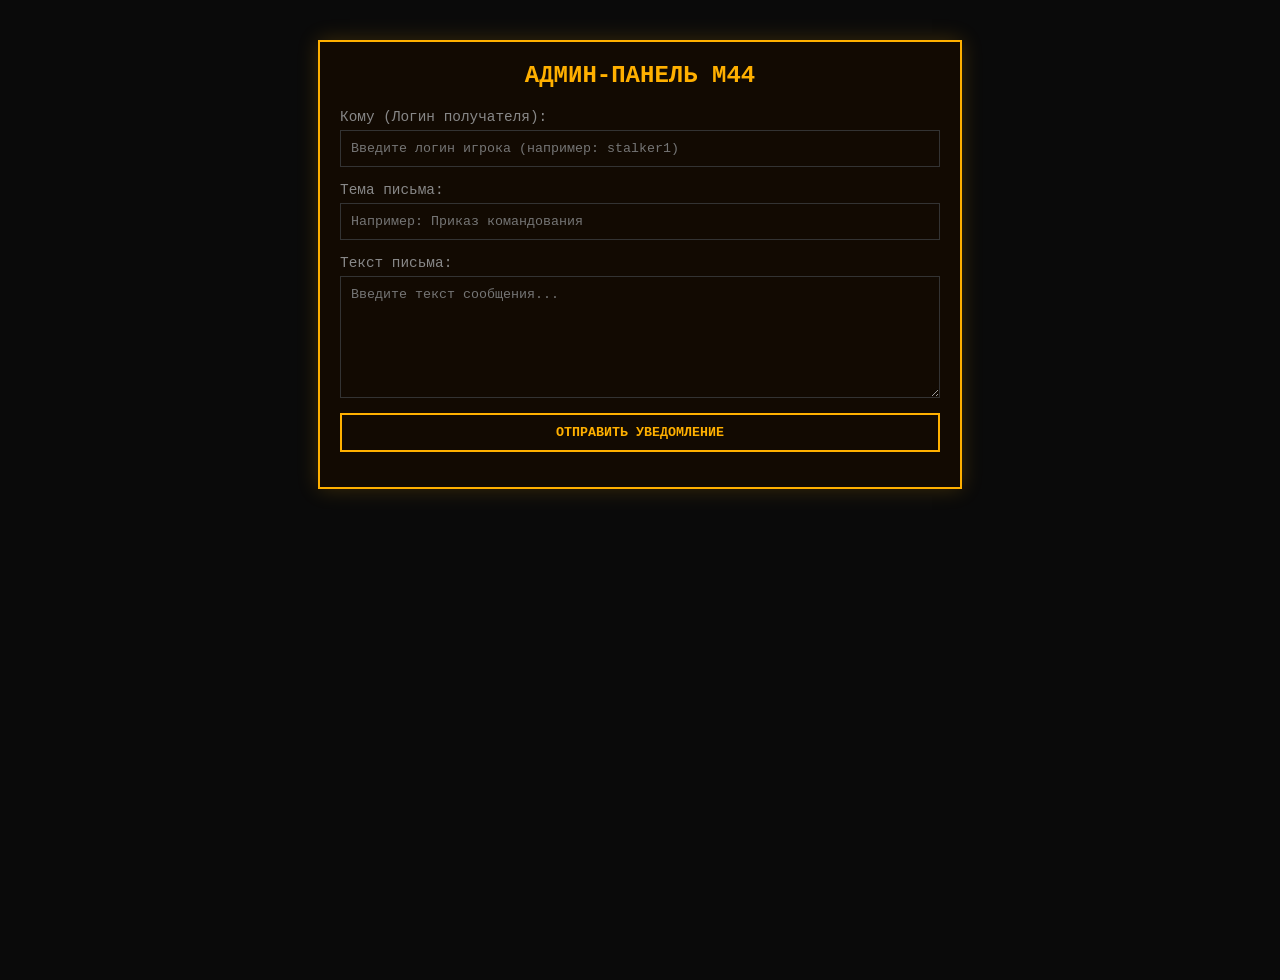
<file: 0.5/build0_5/server/_legacy/admin_panel.html>
<!DOCTYPE html>
<html lang="ru">
<head>
  <meta charset="UTF-8">
  <meta name="viewport" content="width=device-width, initial-scale=1.0">
  <title>M44 // Панель Управления (ADMIN ONLY)</title>
  <style>
    :root {
        --term-green: #33ff33;
        --term-bg: #050805;
        --term-red: #ff3333;
        --term-amber: #ffb000;
    }
    body {
        background-color: #0a0a0a;
        color: var(--term-green);
        font-family: 'Courier New', Courier, monospace;
        display: flex;
        flex-direction: column;
        align-items: center;
        min-height: 100vh;
        margin: 0;
        padding: 40px;
    }
    .panel {
        width: 100%;
        max-width: 600px;
        border: 2px solid var(--term-amber);
        background: rgba(20, 10, 0, 0.8);
        padding: 20px;
        box-shadow: 0 0 20px rgba(255, 176, 0, 0.2);
    }
    h2 { color: var(--term-amber); text-align: center; margin-top: 0; }
    .input-group { margin-bottom: 15px; display: flex; flex-direction: column; gap: 5px; }
    label { font-size: 0.9em; color: #888; }
    input, textarea {
        background: transparent;
        border: 1px solid #333;
        color: #fff;
        padding: 10px;
        font-family: inherit;
        outline: none;
    }
    input:focus, textarea:focus { border-color: var(--term-amber); }
    textarea { resize: vertical; min-height: 100px; }
    button {
        background: transparent;
        border: 2px solid var(--term-amber);
        color: var(--term-amber);
        padding: 10px 20px;
        cursor: pointer;
        font-family: inherit;
        font-weight: bold;
        width: 100%;
        transition: all 0.3s;
    }
    button:hover { background: var(--term-amber); color: #000; }
    .status { margin-top: 15px; text-align: center; color: var(--term-green); font-size: 0.9em; }
  </style>
</head>
<body>

<div class="panel">
  <h2>АДМИН-ПАНЕЛЬ M44</h2>

  <div class="input-group">
    <label>Кому (Логин получателя):</label>
    <input type="text" id="targetUser" placeholder="Введите логин игрока (например: stalker1)" required>
  </div>

  <div class="input-group">
    <label>Тема письма:</label>
    <input type="text" id="mailSubject" placeholder="Например: Приказ командования" required>
  </div>

  <div class="input-group">
    <label>Текст письма:</label>
    <textarea id="mailBody" placeholder="Введите текст сообщения..." required></textarea>
  </div>

  <button onclick="sendMail()">ОТПРАВИТЬ УВЕДОМЛЕНИЕ</button>

  <div class="status" id="statusMsg"></div>
</div>

<script>
  function sendMail() {
      const target = document.getElementById('targetUser').value.trim().toLowerCase();
      const subject = document.getElementById('mailSubject').value.trim();
      const body = document.getElementById('mailBody').value.trim();
      const statusMsg = document.getElementById('statusMsg');

      if (!target || !subject || !body) {
          statusMsg.style.color = 'red';
          statusMsg.textContent = 'ОШИБКА: Заполните все поля!';
          return;
      }

      // Формируем объект письма
      const mailData = {
          from: "Администрация M44",
          subject: subject,
          body: body,
          timestamp: new Date().toLocaleString()
      };

      // Читаем текущую базу писем (или создаем новую)
      let allMails = JSON.parse(localStorage.getItem('m44_mailbox')) || {};

      // Добавляем письмо для конкретного пользователя
      if (!allMails[target]) {
          allMails[target] = [];
      }
      allMails[target].push(mailData);

      // Сохраняем обратно
      localStorage.setItem('m44_mailbox', JSON.stringify(allMails));

      statusMsg.style.color = '#33ff33';
      statusMsg.textContent = `УСПЕХ: Письмо для "${target}" отправлено!`;

      // Очищаем поля
      document.getElementById('mailSubject').value = '';
      document.getElementById('mailBody').value = '';
  }
</script>
</body>
</html>
</file>
